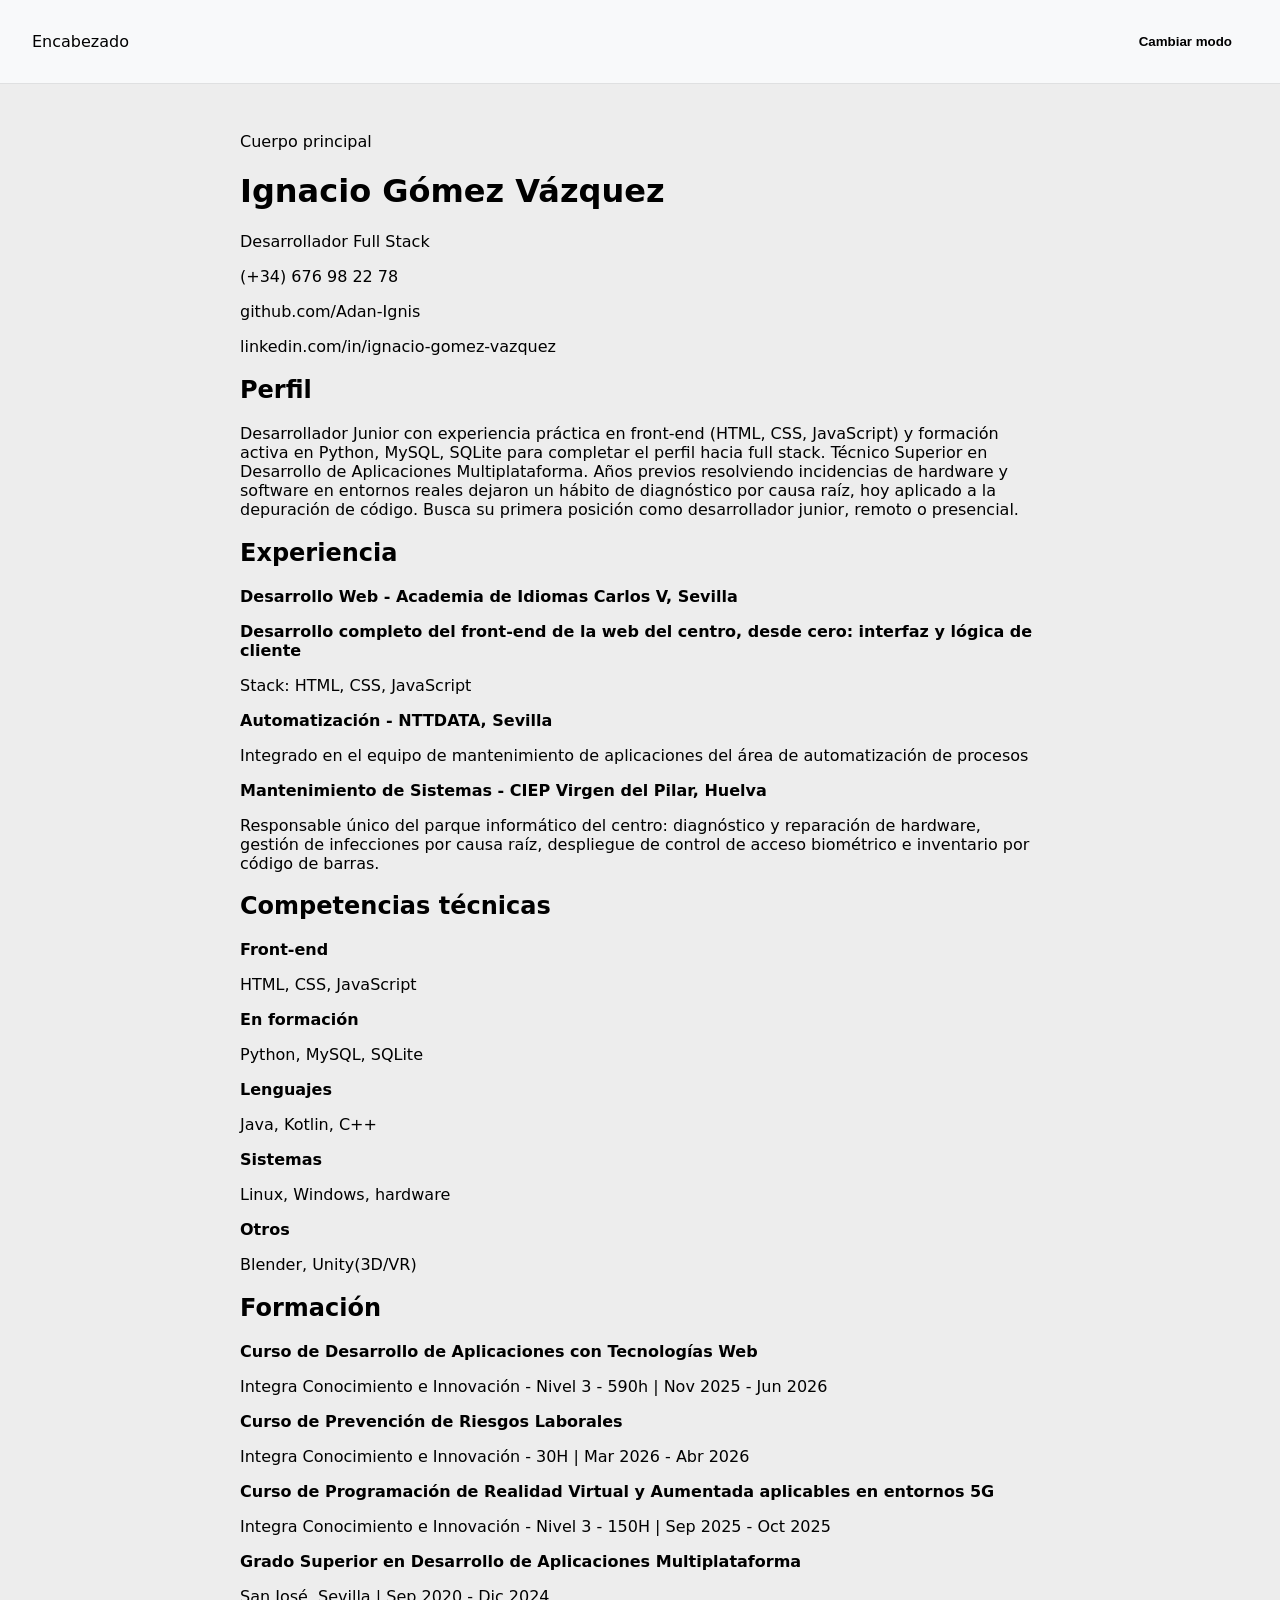
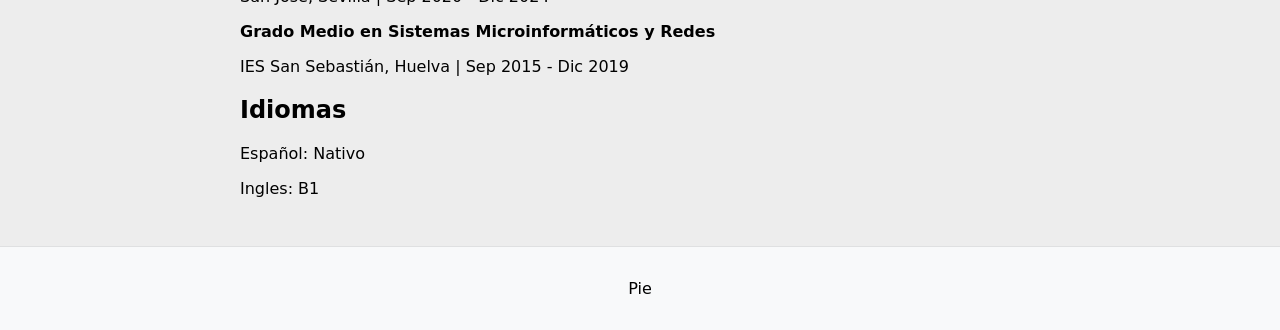
<file: Index.html>
<html>
    <head>
        <title>Curriculum</title>

        <meta charset="UTF-8">
        <link rel="stylesheet" href="style.css">
    </head>

    <body>
        <!-- Encabezado -->
        <header>
            <p>Encabezado</p>

            <!-- Modo diurno o nocturno -->
            <!-- Nota: Deberia cmabiar en base a la configuración del navegador,
            no en base al sistema operativo -->
            <button id="theme-toggle" aria-label="Cambiar modo de color">
                Cambiar modo
            </button>
        </header>

        <!-- Cuerpo principal -->
        <main>
            <p>Cuerpo principal</p>

            <!-- Contacto -->
            <h1>Ignacio Gómez Vázquez</h1>
            <p>Desarrollador Full Stack</p>
            <p>(+34) 676 98 22 78</p>
            <p>github.com/Adan-Ignis</p>
            <p>linkedin.com/in/ignacio-gomez-vazquez</p>
            <p></p>

            <!-- Perfil -->
            <h2>Perfil</h2>
            <p>
                Desarrollador Junior con experiencia práctica en front-end (HTML, CSS, JavaScript) y
                formación activa en Python, MySQL, SQLite para completar el perfil hacia full stack.
                Técnico Superior en Desarrollo de Aplicaciones Multiplataforma. Años previos resolviendo
                incidencias de hardware y software en entornos reales dejaron un hábito de diagnóstico por
                causa raíz, hoy aplicado a la depuración de código. Busca su primera posición como
                desarrollador junior, remoto o presencial.
            </p>

            <!-- Experiencia -->
            <h2>Experiencia</h2>
            <p>
                <b>Desarrollo Web - Academia de Idiomas Carlos V, Sevilla</b>
            </p>
            <p>
                <b>Desarrollo completo del front-end de la web del centro, desde cero: interfaz y lógica de cliente</b>
            </p>
            <p>Stack: HTML, CSS, JavaScript</p>

            <p>
                <b>Automatización - NTTDATA, Sevilla</b>
            </p>
            <p>Integrado en el equipo de mantenimiento de aplicaciones del área de automatización de procesos</p>
            
            <p>
                <b>Mantenimiento de Sistemas - CIEP Virgen del Pilar, Huelva</b>
            </p>
            <p>Responsable único del parque informático del centro: diagnóstico y reparación de hardware, gestión de infecciones por causa raíz, despliegue de control de acceso biométrico e inventario por código de barras.</p>

            <!-- Proyectos Personales -->

            <!-- Competencias técnicas -->
            <h2>Competencias técnicas</h2>
            <p><b>Front-end</b></p><p>HTML, CSS, JavaScript</p>
            <p><b>En formación</b></p><p>Python, MySQL, SQLite</p>
            <p><b>Lenguajes</b></p><p>Java, Kotlin, C++</p>
            <p><b>Sistemas</b></p><p>Linux, Windows, hardware</p>
            <p><b>Otros</b></p><p>Blender, Unity(3D/VR)</p>

            <!-- Formación -->
            <h2>Formación</h2>
            <p>
                <b>Curso de Desarrollo de Aplicaciones con Tecnologías Web</b>
            </p>
            <p>Integra Conocimiento e Innovación - Nivel 3 - 590h | Nov 2025 - Jun 2026</p>
            <p></p>

            <p>
                <b>Curso de Prevención de Riesgos Laborales</b>
            </p>
            <p>Integra Conocimiento e Innovación - 30H | Mar 2026 - Abr 2026</p>
            <p></p>
            
            <p>
                <b>Curso de Programación de Realidad Virtual y Aumentada aplicables en entornos 5G</b>
            </p>
            <p>Integra Conocimiento e Innovación - Nivel 3 - 150H | Sep 2025 - Oct 2025</p>
            <p></p>
            
            <p>
                <b>Grado Superior en Desarrollo de Aplicaciones Multiplataforma</b>
            </p>
            <p>San José, Sevilla | Sep 2020 - Dic 2024</p>
            <p></p>
            
            <p>
                <b>Grado Medio en Sistemas Microinformáticos y Redes</b>
            </p>
            <p>IES San Sebastián, Huelva | Sep 2015 - Dic 2019</p>
            <p></p>

            <!-- Idiomas -->
            <h2>Idiomas</h2>
            <p>Español: Nativo</p>
            <p>Ingles: B1</p>

            <!-- Discapacidad -->
        </main>

        <!-- Pie -->
        <footer>
            <p>Pie</p>
        </footer>

        <!-- Logica -->
        <script src="script.js"></script>
    </body>
</html>
</file>
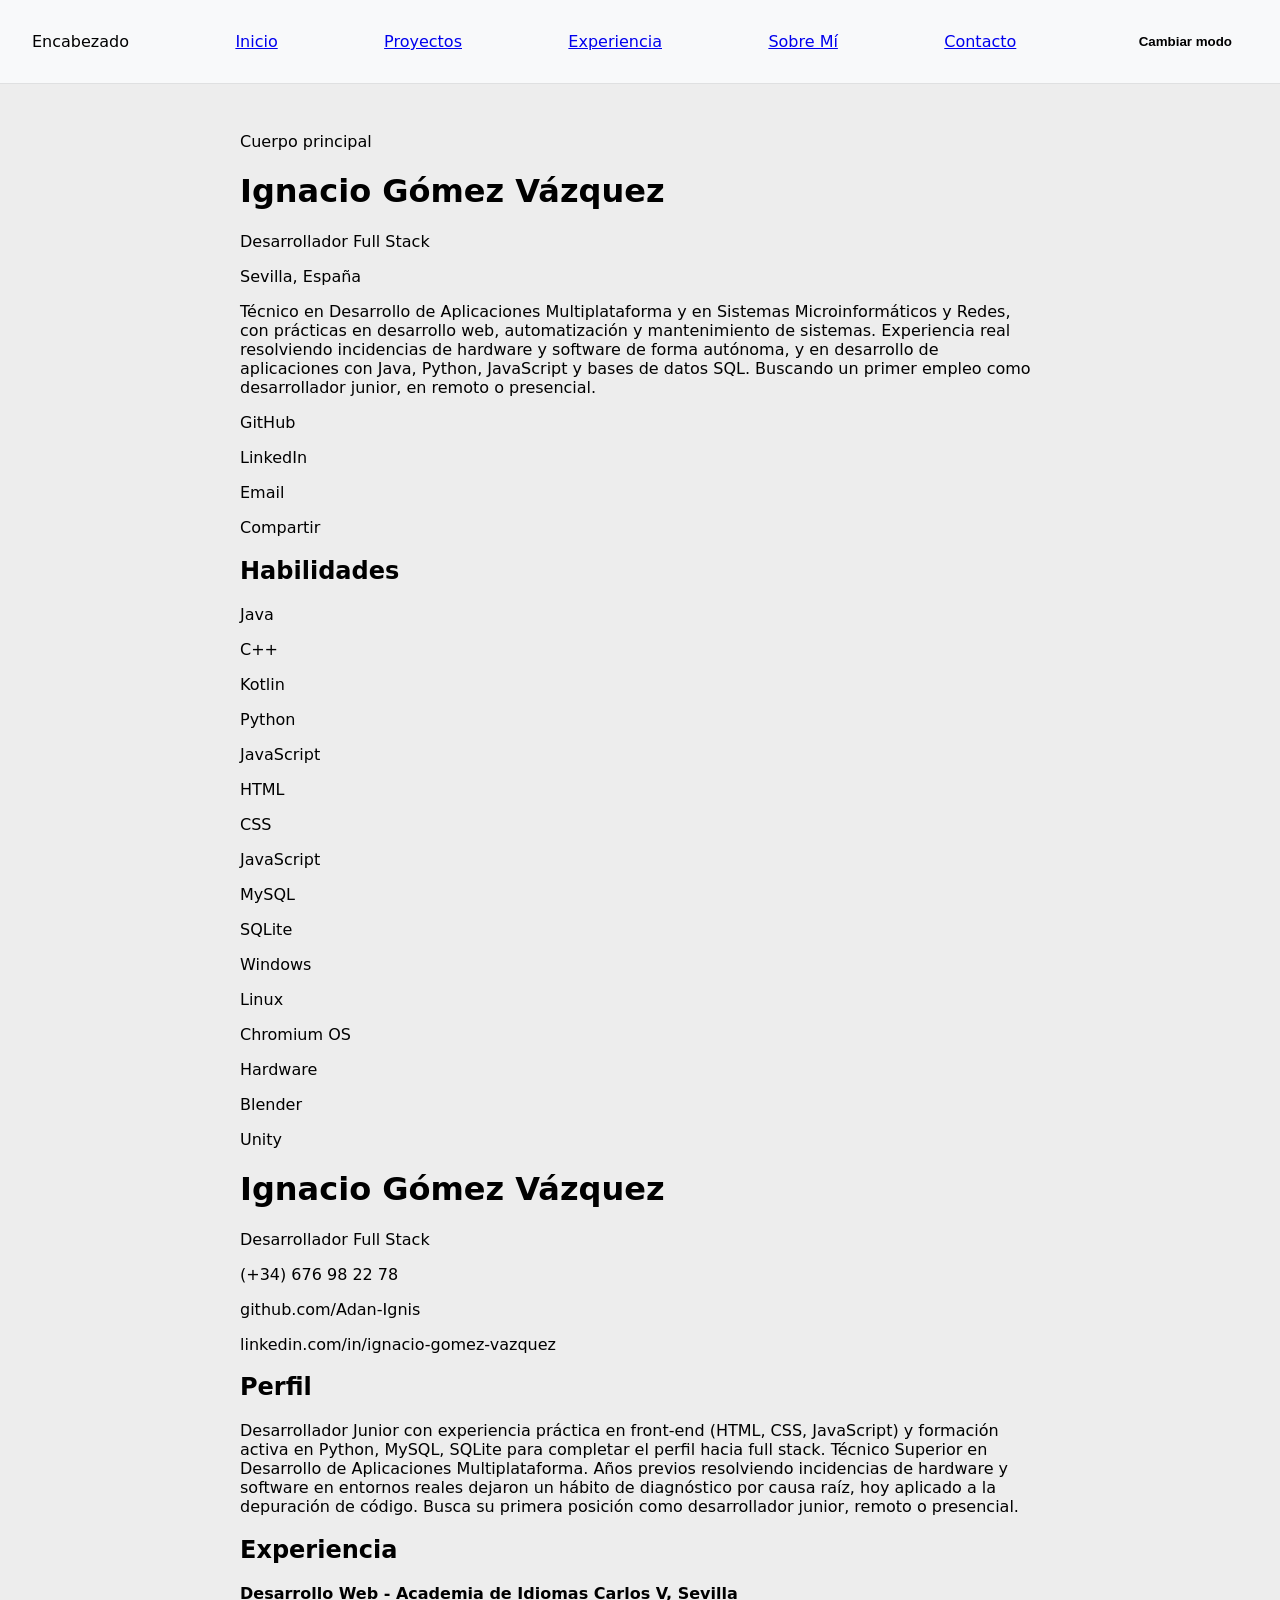
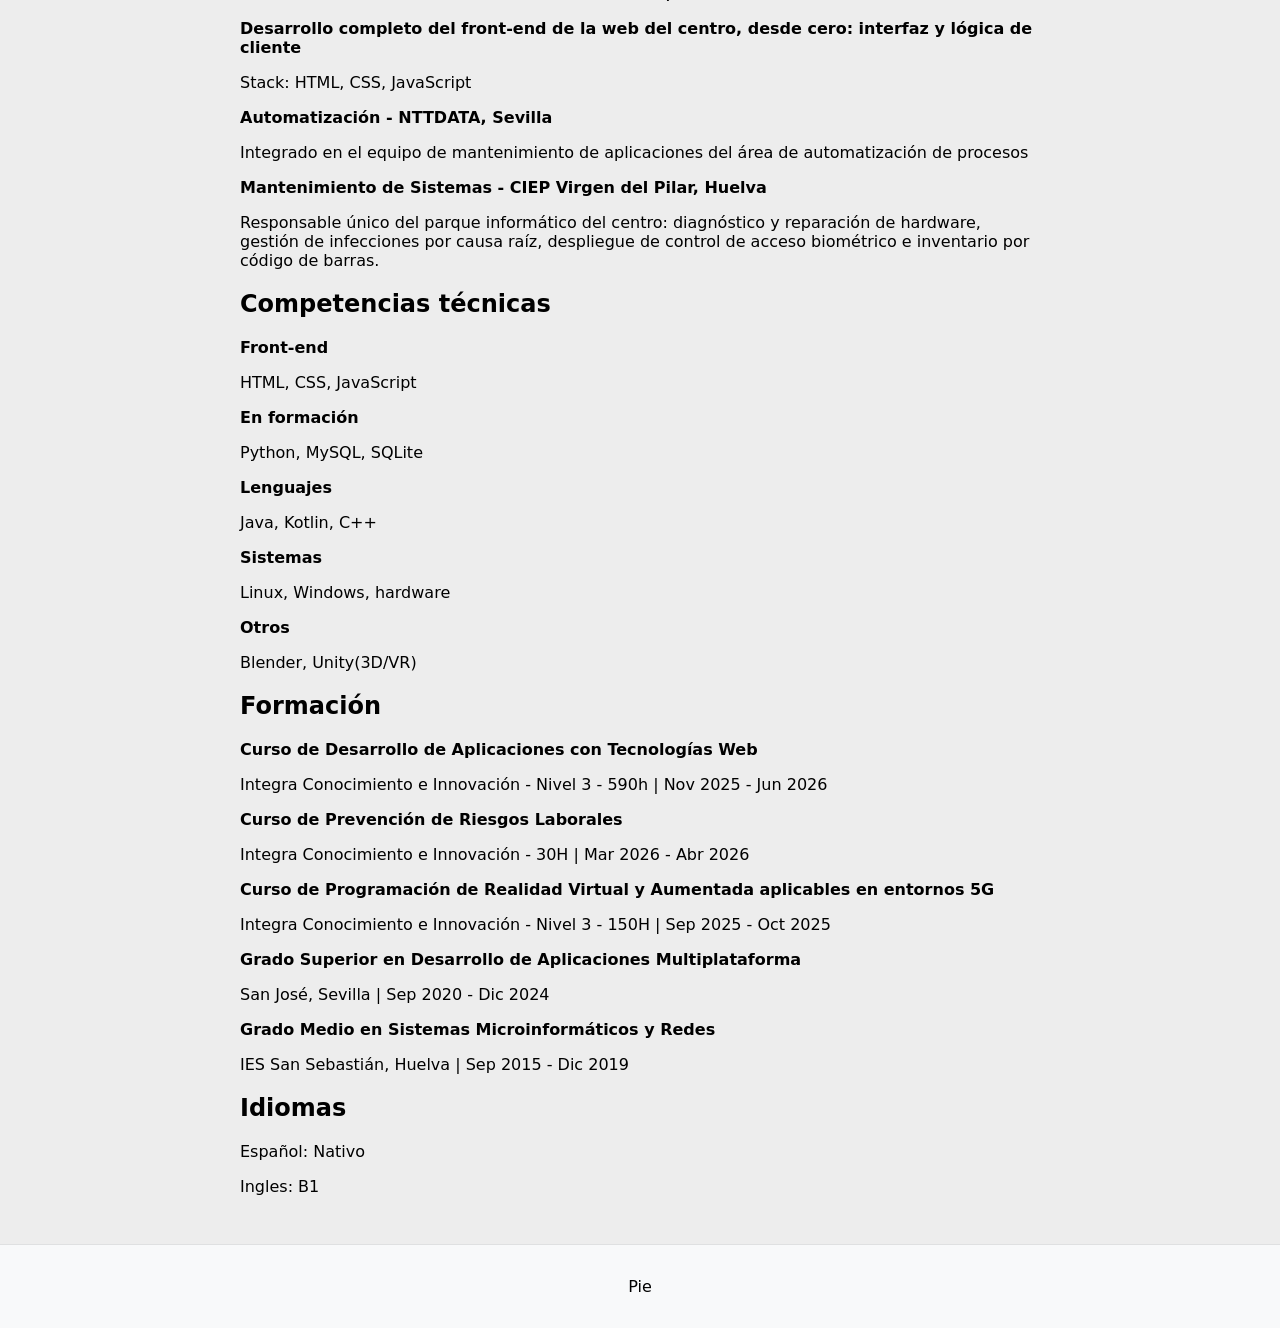
<file: index.html>
<html>
    <head>
        <title>Curriculum</title>

        <meta charset="UTF-8">
        <link rel="stylesheet" href="style.css">
    </head>

    <body>
        <!-- Encabezado -->
        <div id="header-placeholder"></div>

        <!-- Cuerpo principal -->
        <main>
            <p>Cuerpo principal</p>

            <h1>Ignacio Gómez Vázquez</h1>
            <p>Desarrollador Full Stack</p>

            <p>Sevilla, España</p>
            <p>Técnico en Desarrollo de Aplicaciones Multiplataforma y en Sistemas Microinformáticos y Redes, con prácticas en desarrollo web, automatización y mantenimiento de sistemas. Experiencia real resolviendo incidencias de hardware y software de forma autónoma, y en desarrollo de aplicaciones con Java, Python, JavaScript y bases de datos SQL. Buscando un primer empleo como desarrollador junior, en remoto o presencial.</p>

            <p>GitHub</p>
            <p>LinkedIn</p>
            <p>Email</p>
            <p>Compartir</p>

            <!-- Habilidades -->
            <h2>Habilidades</h2>
            
            <!-- Lenguajes de Programación -->
            <p>Java</p>
            <p>C++</p>
            <p>Kotlin</p>
            <p>Python</p>
            <p>JavaScript</p>

            <!-- Web -->
            <p>HTML</p>
            <p>CSS</p>
            <p>JavaScript</p>

            <!-- Bases de datos -->
            <p>MySQL</p>
            <p>SQLite</p>

            <!-- Sistemas -->
            <p>Windows</p>
            <p>Linux</p>
            <p>Chromium OS</p>
            <p>Hardware</p>

            <!-- 3D & VR -->
            <p>Blender</p>
            <p>Unity</p>





            <!-- Contacto -->
            <h1>Ignacio Gómez Vázquez</h1>
            <p>Desarrollador Full Stack</p>
            <p>(+34) 676 98 22 78</p>
            <p>github.com/Adan-Ignis</p>
            <p>linkedin.com/in/ignacio-gomez-vazquez</p>
            <p></p>

            <!-- Perfil -->
            <h2>Perfil</h2>
            <p>
                Desarrollador Junior con experiencia práctica en front-end (HTML, CSS, JavaScript) y
                formación activa en Python, MySQL, SQLite para completar el perfil hacia full stack.
                Técnico Superior en Desarrollo de Aplicaciones Multiplataforma. Años previos resolviendo
                incidencias de hardware y software en entornos reales dejaron un hábito de diagnóstico por
                causa raíz, hoy aplicado a la depuración de código. Busca su primera posición como
                desarrollador junior, remoto o presencial.
            </p>

            <!-- Experiencia -->
            <h2>Experiencia</h2>
            <p>
                <b>Desarrollo Web - Academia de Idiomas Carlos V, Sevilla</b>
            </p>
            <p>
                <b>Desarrollo completo del front-end de la web del centro, desde cero: interfaz y lógica de cliente</b>
            </p>
            <p>Stack: HTML, CSS, JavaScript</p>

            <p>
                <b>Automatización - NTTDATA, Sevilla</b>
            </p>
            <p>Integrado en el equipo de mantenimiento de aplicaciones del área de automatización de procesos</p>
            
            <p>
                <b>Mantenimiento de Sistemas - CIEP Virgen del Pilar, Huelva</b>
            </p>
            <p>Responsable único del parque informático del centro: diagnóstico y reparación de hardware, gestión de infecciones por causa raíz, despliegue de control de acceso biométrico e inventario por código de barras.</p>

            <!-- Proyectos Personales -->

            <!-- Competencias técnicas -->
            <h2>Competencias técnicas</h2>
            <p><b>Front-end</b></p><p>HTML, CSS, JavaScript</p>
            <p><b>En formación</b></p><p>Python, MySQL, SQLite</p>
            <p><b>Lenguajes</b></p><p>Java, Kotlin, C++</p>
            <p><b>Sistemas</b></p><p>Linux, Windows, hardware</p>
            <p><b>Otros</b></p><p>Blender, Unity(3D/VR)</p>

            <!-- Formación -->
            <h2>Formación</h2>
            <p>
                <b>Curso de Desarrollo de Aplicaciones con Tecnologías Web</b>
            </p>
            <p>Integra Conocimiento e Innovación - Nivel 3 - 590h | Nov 2025 - Jun 2026</p>
            <p></p>

            <p>
                <b>Curso de Prevención de Riesgos Laborales</b>
            </p>
            <p>Integra Conocimiento e Innovación - 30H | Mar 2026 - Abr 2026</p>
            <p></p>
            
            <p>
                <b>Curso de Programación de Realidad Virtual y Aumentada aplicables en entornos 5G</b>
            </p>
            <p>Integra Conocimiento e Innovación - Nivel 3 - 150H | Sep 2025 - Oct 2025</p>
            <p></p>
            
            <p>
                <b>Grado Superior en Desarrollo de Aplicaciones Multiplataforma</b>
            </p>
            <p>San José, Sevilla | Sep 2020 - Dic 2024</p>
            <p></p>
            
            <p>
                <b>Grado Medio en Sistemas Microinformáticos y Redes</b>
            </p>
            <p>IES San Sebastián, Huelva | Sep 2015 - Dic 2019</p>
            <p></p>

            <!-- Idiomas -->
            <h2>Idiomas</h2>
            <p>Español: Nativo</p>
            <p>Ingles: B1</p>

            <!-- Discapacidad -->
        </main>

        <!-- Pie -->
        <div id="footer-placeholder"></div>

        <!-- Logica -->
        <script src="script.js"></script>
        <script src="js/components.js"></script>
    </body>
</html>
</file>
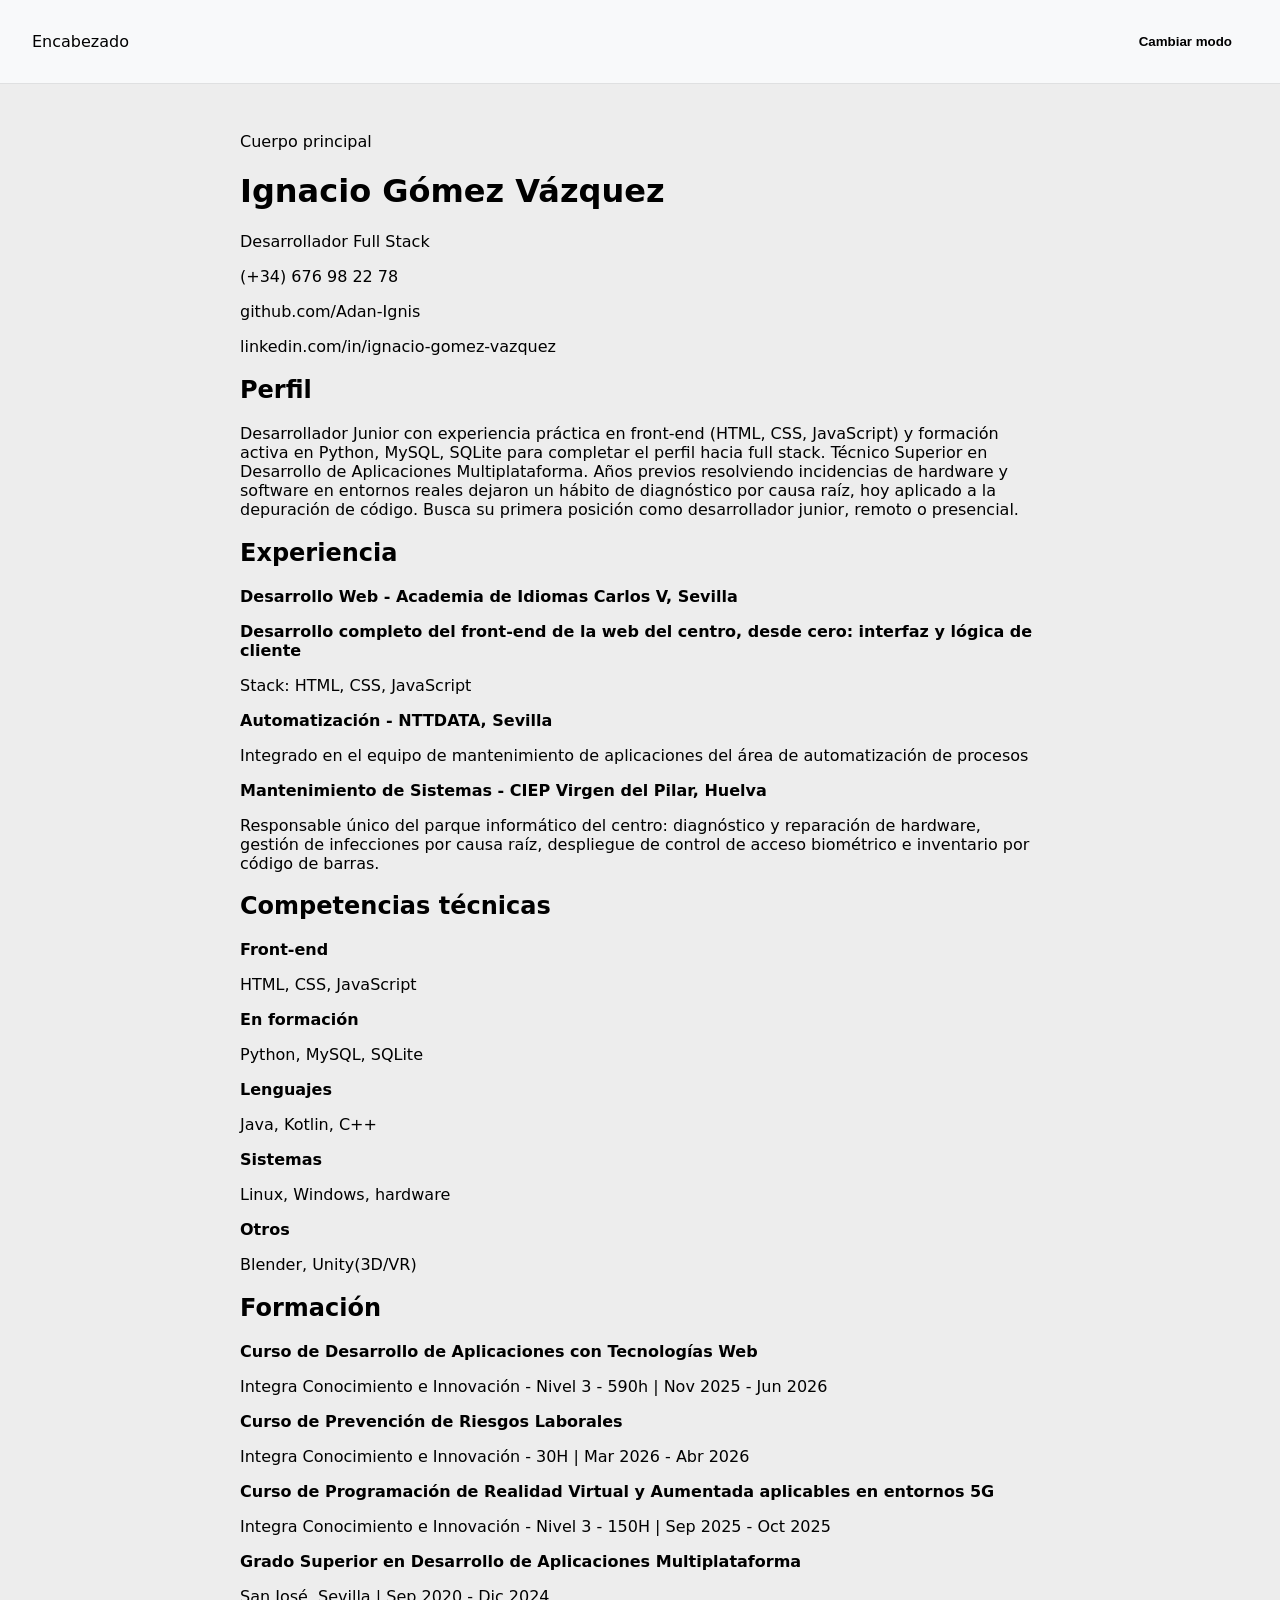
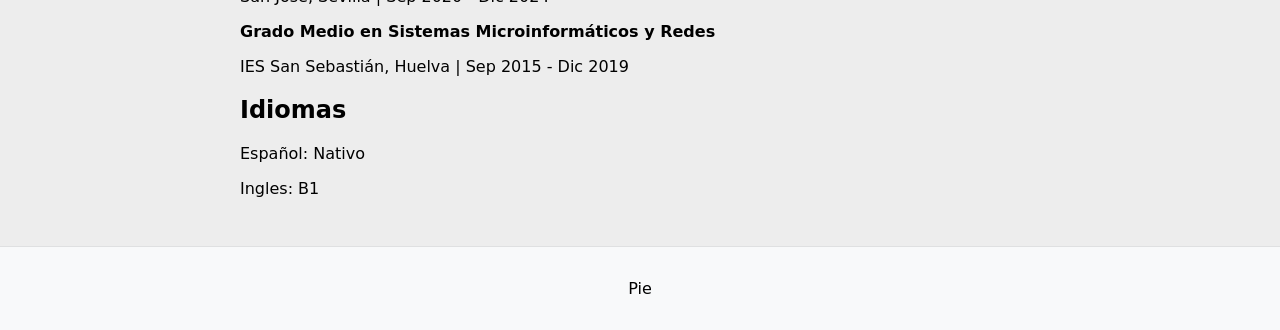
<file: ndex.html>
<html>
    <head>
        <title>Curriculum</title>

        <meta charset="UTF-8">
        <link rel="stylesheet" href="style.css">
    </head>

    <body>
        <!-- Encabezado -->
        <header>
            <p>Encabezado</p>

            <!-- Modo diurno o nocturno -->
            <!-- Nota: Deberia cmabiar en base a la configuración del navegador,
            no en base al sistema operativo -->
            <button id="theme-toggle" aria-label="Cambiar modo de color">
                Cambiar modo
            </button>
        </header>

        <!-- Cuerpo principal -->
        <main>
            <p>Cuerpo principal</p>

            <!-- Contacto -->
            <h1>Ignacio Gómez Vázquez</h1>
            <p>Desarrollador Full Stack</p>
            <p>(+34) 676 98 22 78</p>
            <p>github.com/Adan-Ignis</p>
            <p>linkedin.com/in/ignacio-gomez-vazquez</p>
            <p></p>

            <!-- Perfil -->
            <h2>Perfil</h2>
            <p>
                Desarrollador Junior con experiencia práctica en front-end (HTML, CSS, JavaScript) y
                formación activa en Python, MySQL, SQLite para completar el perfil hacia full stack.
                Técnico Superior en Desarrollo de Aplicaciones Multiplataforma. Años previos resolviendo
                incidencias de hardware y software en entornos reales dejaron un hábito de diagnóstico por
                causa raíz, hoy aplicado a la depuración de código. Busca su primera posición como
                desarrollador junior, remoto o presencial.
            </p>

            <!-- Experiencia -->
            <h2>Experiencia</h2>
            <p>
                <b>Desarrollo Web - Academia de Idiomas Carlos V, Sevilla</b>
            </p>
            <p>
                <b>Desarrollo completo del front-end de la web del centro, desde cero: interfaz y lógica de cliente</b>
            </p>
            <p>Stack: HTML, CSS, JavaScript</p>

            <p>
                <b>Automatización - NTTDATA, Sevilla</b>
            </p>
            <p>Integrado en el equipo de mantenimiento de aplicaciones del área de automatización de procesos</p>
            
            <p>
                <b>Mantenimiento de Sistemas - CIEP Virgen del Pilar, Huelva</b>
            </p>
            <p>Responsable único del parque informático del centro: diagnóstico y reparación de hardware, gestión de infecciones por causa raíz, despliegue de control de acceso biométrico e inventario por código de barras.</p>

            <!-- Proyectos Personales -->

            <!-- Competencias técnicas -->
            <h2>Competencias técnicas</h2>
            <p><b>Front-end</b></p><p>HTML, CSS, JavaScript</p>
            <p><b>En formación</b></p><p>Python, MySQL, SQLite</p>
            <p><b>Lenguajes</b></p><p>Java, Kotlin, C++</p>
            <p><b>Sistemas</b></p><p>Linux, Windows, hardware</p>
            <p><b>Otros</b></p><p>Blender, Unity(3D/VR)</p>

            <!-- Formación -->
            <h2>Formación</h2>
            <p>
                <b>Curso de Desarrollo de Aplicaciones con Tecnologías Web</b>
            </p>
            <p>Integra Conocimiento e Innovación - Nivel 3 - 590h | Nov 2025 - Jun 2026</p>
            <p></p>

            <p>
                <b>Curso de Prevención de Riesgos Laborales</b>
            </p>
            <p>Integra Conocimiento e Innovación - 30H | Mar 2026 - Abr 2026</p>
            <p></p>
            
            <p>
                <b>Curso de Programación de Realidad Virtual y Aumentada aplicables en entornos 5G</b>
            </p>
            <p>Integra Conocimiento e Innovación - Nivel 3 - 150H | Sep 2025 - Oct 2025</p>
            <p></p>
            
            <p>
                <b>Grado Superior en Desarrollo de Aplicaciones Multiplataforma</b>
            </p>
            <p>San José, Sevilla | Sep 2020 - Dic 2024</p>
            <p></p>
            
            <p>
                <b>Grado Medio en Sistemas Microinformáticos y Redes</b>
            </p>
            <p>IES San Sebastián, Huelva | Sep 2015 - Dic 2019</p>
            <p></p>

            <!-- Idiomas -->
            <h2>Idiomas</h2>
            <p>Español: Nativo</p>
            <p>Ingles: B1</p>

            <!-- Discapacidad -->
        </main>

        <!-- Pie -->
        <footer>
            <p>Pie</p>
        </footer>

        <!-- Logica -->
        <script src="script.js"></script>
    </body>
</html>
</file>
<file: style.css>
/* Definición de variables de color para los temas */
:root {
    /* Contraste 18:1 | Pensado para día y ambientes luminosos */
    --bg-color: #ededed;
    --text-color: #000000;
    /* Sin modificar */
    --header-bg: #f8f9fa;
    --footer-bg: #f8f9fa;
    --btn-bg: #e9ecef;
    --btn-text: #222222;
    --border-color: #dee2e6;
}

[data-theme="dark"] {
    /* Contraste 15:1 | Pensado para noche y ambientes oscuros */
    --bg-color: #272727;
    --text-color: #ffffff;
    /* Sin modificar */
    --header-bg: #1e1e1e;
    --footer-bg: #1e1e1e;
    --btn-bg: #2d2d2d;
    --btn-text: #f1f3f5;
    --border-color: #333333;
}

/* Estilos base */
body {
    margin: 0;
    font-family: system-ui, -apple-system, sans-serif;
    background-color: var(--bg-color);
    color: var(--text-color);
    display: flex;
    flex-direction: column;
    min-height: 100vh;
    transition: background-color 0.3s ease, color 0.3s ease;
}

header {
    background-color: var(--header-bg);
    padding: 1rem 2rem;
    display: flex;
    justify-content: space-between;
    align-items: center;
    border-bottom: 1px solid rgba(0, 0, 0, 0.1);
}

main {
    flex: 1;
    padding: 2rem;
    max-width: 800px;
    margin: 0 auto;
}

footer {
    background-color: var(--footer-bg);
    text-align: center;
    padding: 1rem;
    border-top: 1px solid rgba(0, 0, 0, 0.1);
}

button {
    background-color: var(--button-bg);
    color: var(--button-text);
    border: none;
    padding: 0.5rem 1rem;
    border-radius: 4px;
    cursor: pointer;
    font-weight: bold;
    transition: background-color 0.2s ease;
}

button:hover {
    opacity: 0.85;
}
</file>
